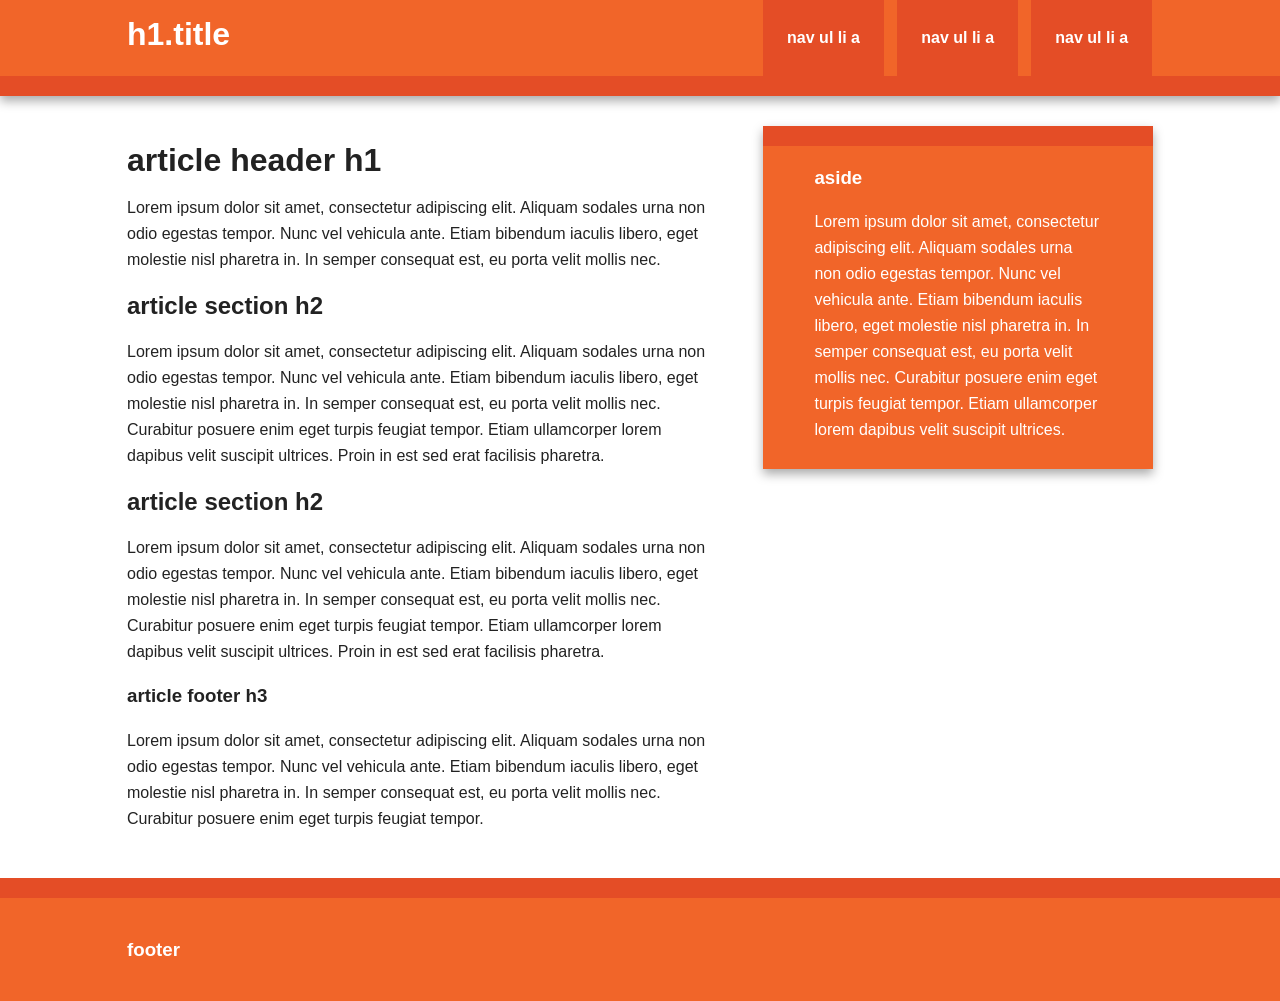
<file: index.html>
<!DOCTYPE html>
<html class="no-js">
    <head>
        <meta charset="utf-8">
        <meta http-equiv="X-UA-Compatible" content="IE=edge,chrome=1">
        <title></title>
        <meta name="description" content="">
        <meta name="viewport" content="width=device-width">

        <link rel="stylesheet" href="css/normalize.min.css">
        <link rel="stylesheet" href="css/main.css">

        <script src="js/vendor/modernizr-2.6.2-respond-1.1.0.min.js"></script>
    </head>
    <body>

        <div class="header-container">
            <header class="wrapper clearfix">
                <h1 class="title">h1.title</h1>
                <nav>
                    <ul>
                        <li><a href="#">nav ul li a</a></li>
                        <li><a href="#">nav ul li a</a></li>
                        <li><a href="#">nav ul li a</a></li>
                    </ul>
                </nav>
            </header>
        </div>

        <div class="main-container">
            <div class="main wrapper clearfix">

                <article>
                    <header>
                        <h1>article header h1</h1>
                        <p>Lorem ipsum dolor sit amet, consectetur adipiscing elit. Aliquam sodales urna non odio egestas tempor. Nunc vel vehicula ante. Etiam bibendum iaculis libero, eget molestie nisl pharetra in. In semper consequat est, eu porta velit mollis nec.</p>
                    </header>
                    <section>
                        <h2>article section h2</h2>
                        <p>Lorem ipsum dolor sit amet, consectetur adipiscing elit. Aliquam sodales urna non odio egestas tempor. Nunc vel vehicula ante. Etiam bibendum iaculis libero, eget molestie nisl pharetra in. In semper consequat est, eu porta velit mollis nec. Curabitur posuere enim eget turpis feugiat tempor. Etiam ullamcorper lorem dapibus velit suscipit ultrices. Proin in est sed erat facilisis pharetra.</p>
                    </section>
                    <section>
                        <h2>article section h2</h2>
                        <p>Lorem ipsum dolor sit amet, consectetur adipiscing elit. Aliquam sodales urna non odio egestas tempor. Nunc vel vehicula ante. Etiam bibendum iaculis libero, eget molestie nisl pharetra in. In semper consequat est, eu porta velit mollis nec. Curabitur posuere enim eget turpis feugiat tempor. Etiam ullamcorper lorem dapibus velit suscipit ultrices. Proin in est sed erat facilisis pharetra.</p>
                    </section>
                    <footer>
                        <h3>article footer h3</h3>
                        <p>Lorem ipsum dolor sit amet, consectetur adipiscing elit. Aliquam sodales urna non odio egestas tempor. Nunc vel vehicula ante. Etiam bibendum iaculis libero, eget molestie nisl pharetra in. In semper consequat est, eu porta velit mollis nec. Curabitur posuere enim eget turpis feugiat tempor.</p>
                    </footer>
                </article>

                <aside>
                    <h3>aside</h3>
                    <p>Lorem ipsum dolor sit amet, consectetur adipiscing elit. Aliquam sodales urna non odio egestas tempor. Nunc vel vehicula ante. Etiam bibendum iaculis libero, eget molestie nisl pharetra in. In semper consequat est, eu porta velit mollis nec. Curabitur posuere enim eget turpis feugiat tempor. Etiam ullamcorper lorem dapibus velit suscipit ultrices.</p>
                </aside>

            </div> <!-- #main -->
        </div> <!-- #main-container -->

        <div class="footer-container">
            <footer class="wrapper">
                <h3>footer</h3>
            </footer>
        </div>

        <script src="//ajax.googleapis.com/ajax/libs/jquery/1.9.1/jquery.min.js"></script>
        <script>window.jQuery || document.write('<script src="js/vendor/jquery-1.9.1.min.js"><\/script>')</script>

        <script src="js/main.js"></script>
    </body>
</html>
</file>
<file: css/main.css>
/* ==========================================================================
   HTML5 Boilerplate styles - h5bp.com (generated via initializr.com)
   ========================================================================== */

html,
button,
input,
select,
textarea {
    color: #222;
}

body {
    font-size: 1em;
    line-height: 1.4;
}

::-moz-selection {
    background: #b3d4fc;
    text-shadow: none;
}

::selection {
    background: #b3d4fc;
    text-shadow: none;
}

hr {
    display: block;
    height: 1px;
    border: 0;
    border-top: 1px solid #ccc;
    margin: 1em 0;
    padding: 0;
}

img {
    vertical-align: middle;
}

fieldset {
    border: 0;
    margin: 0;
    padding: 0;
}

textarea {
    resize: vertical;
}

.chromeframe {
    margin: 0.2em 0;
    background: #ccc;
    color: #000;
    padding: 0.2em 0;
}


/* ===== Initializr Styles ==================================================
   Author: Jonathan Verrecchia - verekia.com/initializr/responsive-template
   ========================================================================== */

body {
    font: 16px/26px Helvetica, Helvetica Neue, Arial;
}

.wrapper {
    width: 90%;
    margin: 0 5%;
}

/* ===================
    ALL: Orange Theme
   =================== */

.header-container {
    border-bottom: 20px solid #e44d26;
}

.footer-container,
.main aside {
    border-top: 20px solid #e44d26;
}

.header-container,
.footer-container,
.main aside {
    background: #f16529;
}

.title {
    color: white;
}

/* ==============
    MOBILE: Menu
   ============== */

nav ul {
    margin: 0;
    padding: 0;
}

nav a {
    display: block;
    margin-bottom: 10px;
    padding: 15px 0;

    text-align: center;
    text-decoration: none;
    font-weight: bold;

    color: white;
    background: #e44d26;
}

nav a:hover,
nav a:visited {
    color: white;
}

nav a:hover {
    text-decoration: underline;
}

/* ==============
    MOBILE: Main
   ============== */

.main {
    padding: 30px 0;
}

.main article h1 {
    font-size: 2em;
}

.main aside {
    color: white;
    padding: 0px 5% 10px;
}

.footer-container footer {
    color: white;
    padding: 20px 0;
}

/* ===============
    ALL: IE Fixes
   =============== */

.ie7 .title {
    padding-top: 20px;
}

/* ==========================================================================
   Author's custom styles
   ========================================================================== */















/* ==========================================================================
   Media Queries
   ========================================================================== */

@media only screen and (min-width: 480px) {

/* ====================
    INTERMEDIATE: Menu
   ==================== */

    nav a {
        float: left;
        width: 27%;
        margin: 0 1.7%;
        padding: 25px 2%;
        margin-bottom: 0;
    }

    nav li:first-child a {
        margin-left: 0;
    }

    nav li:last-child a {
        margin-right: 0;
    }

/* ========================
    INTERMEDIATE: IE Fixes
   ======================== */

    nav ul li {
        display: inline;
    }

    .oldie nav a {
        margin: 0 0.7%;
    }
}

@media only screen and (min-width: 768px) {

/* ====================
    WIDE: CSS3 Effects
   ==================== */

    .header-container,
    .main aside {
        -webkit-box-shadow: 0 5px 10px #aaa;
           -moz-box-shadow: 0 5px 10px #aaa;
                box-shadow: 0 5px 10px #aaa;
    }

/* ============
    WIDE: Menu
   ============ */

    .title {
        float: left;
    }

    nav {
        float: right;
        width: 38%;
    }

/* ============
    WIDE: Main
   ============ */

    .main article {
        float: left;
        width: 57%;
    }

    .main aside {
        float: right;
        width: 28%;
    }
}

@media only screen and (min-width: 1140px) {

/* ===============
    Maximal Width
   =============== */

    .wrapper {
        width: 1026px; /* 1140px - 10% for margins */
        margin: 0 auto;
    }
}

/* ==========================================================================
   Helper classes
   ========================================================================== */

.ir {
    background-color: transparent;
    border: 0;
    overflow: hidden;
    *text-indent: -9999px;
}

.ir:before {
    content: "";
    display: block;
    width: 0;
    height: 150%;
}

.hidden {
    display: none !important;
    visibility: hidden;
}

.visuallyhidden {
    border: 0;
    clip: rect(0 0 0 0);
    height: 1px;
    margin: -1px;
    overflow: hidden;
    padding: 0;
    position: absolute;
    width: 1px;
}

.visuallyhidden.focusable:active,
.visuallyhidden.focusable:focus {
    clip: auto;
    height: auto;
    margin: 0;
    overflow: visible;
    position: static;
    width: auto;
}

.invisible {
    visibility: hidden;
}

.clearfix:before,
.clearfix:after {
    content: " ";
    display: table;
}

.clearfix:after {
    clear: both;
}

.clearfix {
    *zoom: 1;
}

/* ==========================================================================
   Print styles
   ========================================================================== */

@media print {
    * {
        background: transparent !important;
        color: #000 !important; /* Black prints faster: h5bp.com/s */
        box-shadow: none !important;
        text-shadow: none !important;
    }

    a,
    a:visited {
        text-decoration: underline;
    }

    a[href]:after {
        content: " (" attr(href) ")";
    }

    abbr[title]:after {
        content: " (" attr(title) ")";
    }

    /*
     * Don't show links for images, or javascript/internal links
     */

    .ir a:after,
    a[href^="javascript:"]:after,
    a[href^="#"]:after {
        content: "";
    }

    pre,
    blockquote {
        border: 1px solid #999;
        page-break-inside: avoid;
    }

    thead {
        display: table-header-group; /* h5bp.com/t */
    }

    tr,
    img {
        page-break-inside: avoid;
    }

    img {
        max-width: 100% !important;
    }

    @page {
        margin: 0.5cm;
    }

    p,
    h2,
    h3 {
        orphans: 3;
        widows: 3;
    }

    h2,
    h3 {
        page-break-after: avoid;
    }
}
</file>
